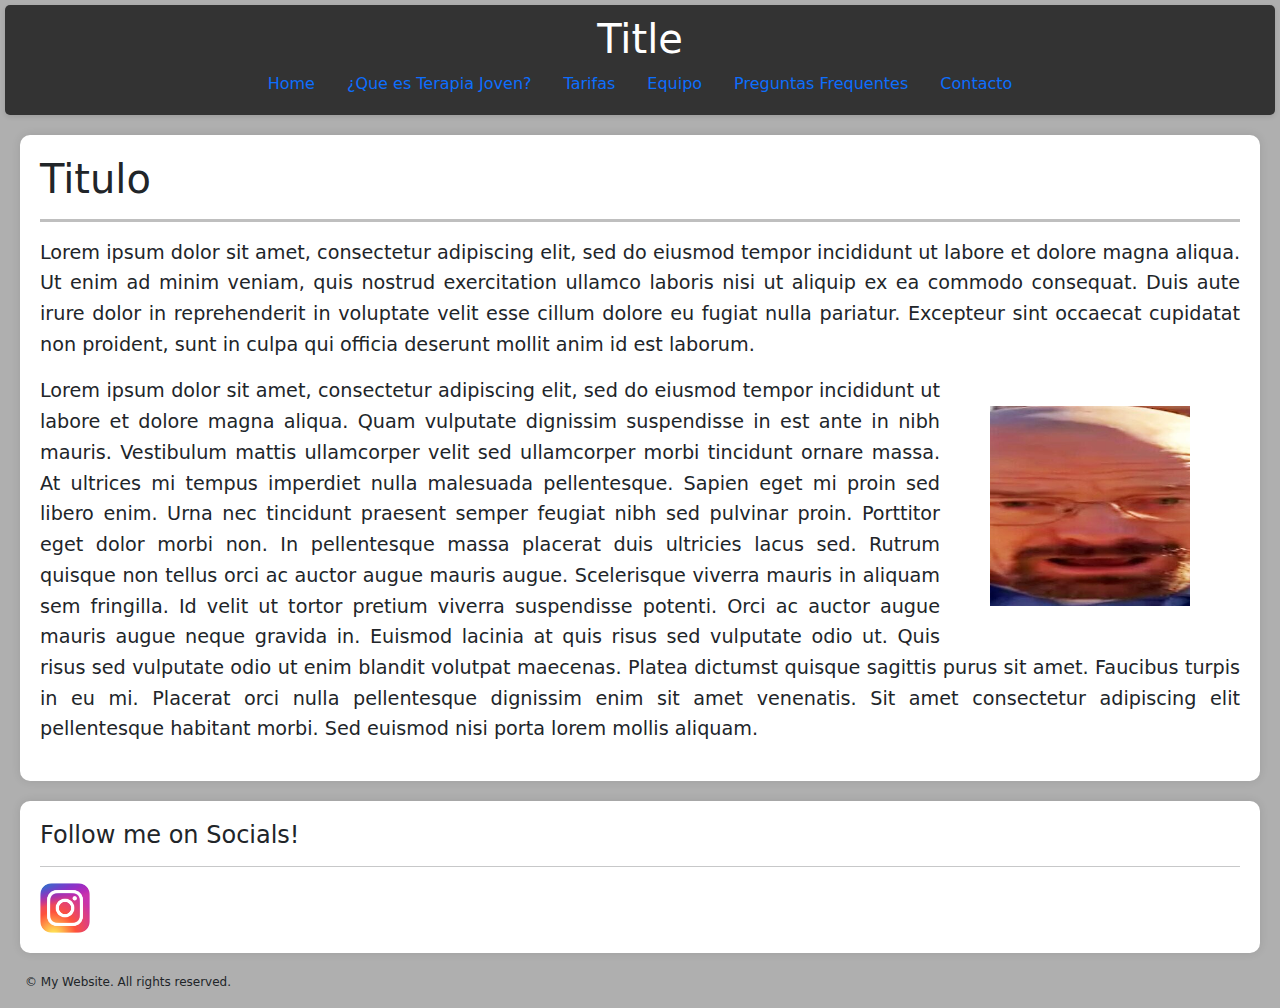
<file: index.html>
<!DOCTYPE html>
<html>
    <head>
        <meta charset="utf-8">
        <meta name="viewport" content="width=device-width, initial-scale=1">
        <title>Title</title>
        <link rel="stylesheet" href="styles.css">
        <link href="https://cdn.jsdelivr.net/npm/bootstrap@5.3.3/dist/css/bootstrap.min.css" rel="stylesheet" integrity="sha384-QWTKZyjpPEjISv5WaRU9OFeRpok6YctnYmDr5pNlyT2bRjXh0JMhjY6hW+ALEwIH" crossorigin="anonymous">
    </head>
    <body>
        <header>
            <div class="banner">
                <h1>Title</h1>
            </div>
            <ul class="nav justify-content-center">
                <li class="nav-item">
                    <a class="nav-link" href="index.html">Home</a>
                </li>
                <li class="nav-item">
                    <a class="nav-link" href="about.php">¿Que es Terapia Joven?</a>
                </li>
                <li class="nav-item">
                    <a class="nav-link" href="tarifas.php">Tarifas</a>
                </li>
                <li class="nav-item">
                    <a class="nav-link" href="equipo.php">Equipo</a>
                </li>
                <li class="nav-item">
                    <a class="nav-link" href="faq.php">Preguntas Frequentes</a>
                </li>
                <li class="nav-item">
                    <a class="nav-link" href="about.php">Contacto</a>
                </li>
            </ul>
        </header>

            <div class="content-box">
                <h1>Titulo</h1> 
                <hr style="border-top: 3px solid rgb(0, 0, 0);">
        
                <p> Lorem ipsum dolor sit amet, consectetur adipiscing elit, sed do eiusmod tempor incididunt ut 
                    labore et dolore magna aliqua. Ut enim ad minim veniam, quis nostrud exercitation ullamco laboris nisi ut aliquip ex 
                    ea commodo consequat. 
                    Duis aute irure dolor in reprehenderit in voluptate velit esse cillum dolore eu fugiat nulla pariatur. 
                    Excepteur sint occaecat cupidatat non proident, sunt in culpa qui officia deserunt mollit anim id est laborum.
                </p>
                <div class="float-end">
                    <img src="assets/waltuh.jpg" class="small-image" hspace="50px", vspace="30px">
                </div>
                <p>Lorem ipsum dolor sit amet, consectetur adipiscing elit, sed do eiusmod tempor incididunt ut labore et dolore magna aliqua.
                    Quam vulputate dignissim suspendisse in est ante in nibh mauris. Vestibulum mattis ullamcorper velit sed ullamcorper morbi
                    tincidunt ornare massa. At ultrices mi tempus imperdiet nulla malesuada pellentesque. Sapien eget mi proin sed libero enim.
                    Urna nec tincidunt praesent semper feugiat nibh sed pulvinar proin. Porttitor eget dolor morbi non. In pellentesque massa
                    placerat duis ultricies lacus sed. Rutrum quisque non tellus orci ac auctor augue mauris augue. Scelerisque viverra mauris 
                    in aliquam sem fringilla. Id velit ut tortor pretium viverra suspendisse potenti. Orci ac auctor augue mauris augue neque 
                    gravida in. Euismod lacinia at quis risus sed vulputate odio ut. Quis risus sed vulputate odio ut enim blandit volutpat
                    maecenas. Platea dictumst quisque sagittis purus sit amet. Faucibus turpis in eu mi. Placerat orci nulla pellentesque 
                    dignissim enim sit amet venenatis. Sit amet consectetur adipiscing elit pellentesque habitant morbi. Sed euismod nisi 
                    porta lorem mollis aliquam.
                </p>
            </div>
  
        <div class="content-box">
        <h4>Follow me on Socials!</h4>
        <hr>
        <div>
            <a href="https://instagram.com">
                <img src="assets/insta.png" alt="Instagram" class="tiny-image">
            </a> 
        </div> 
    </div>
    <footer>
        <p>&copy; My Website. All rights reserved.</p>
    </footer>
    </body>
</html>
</file>
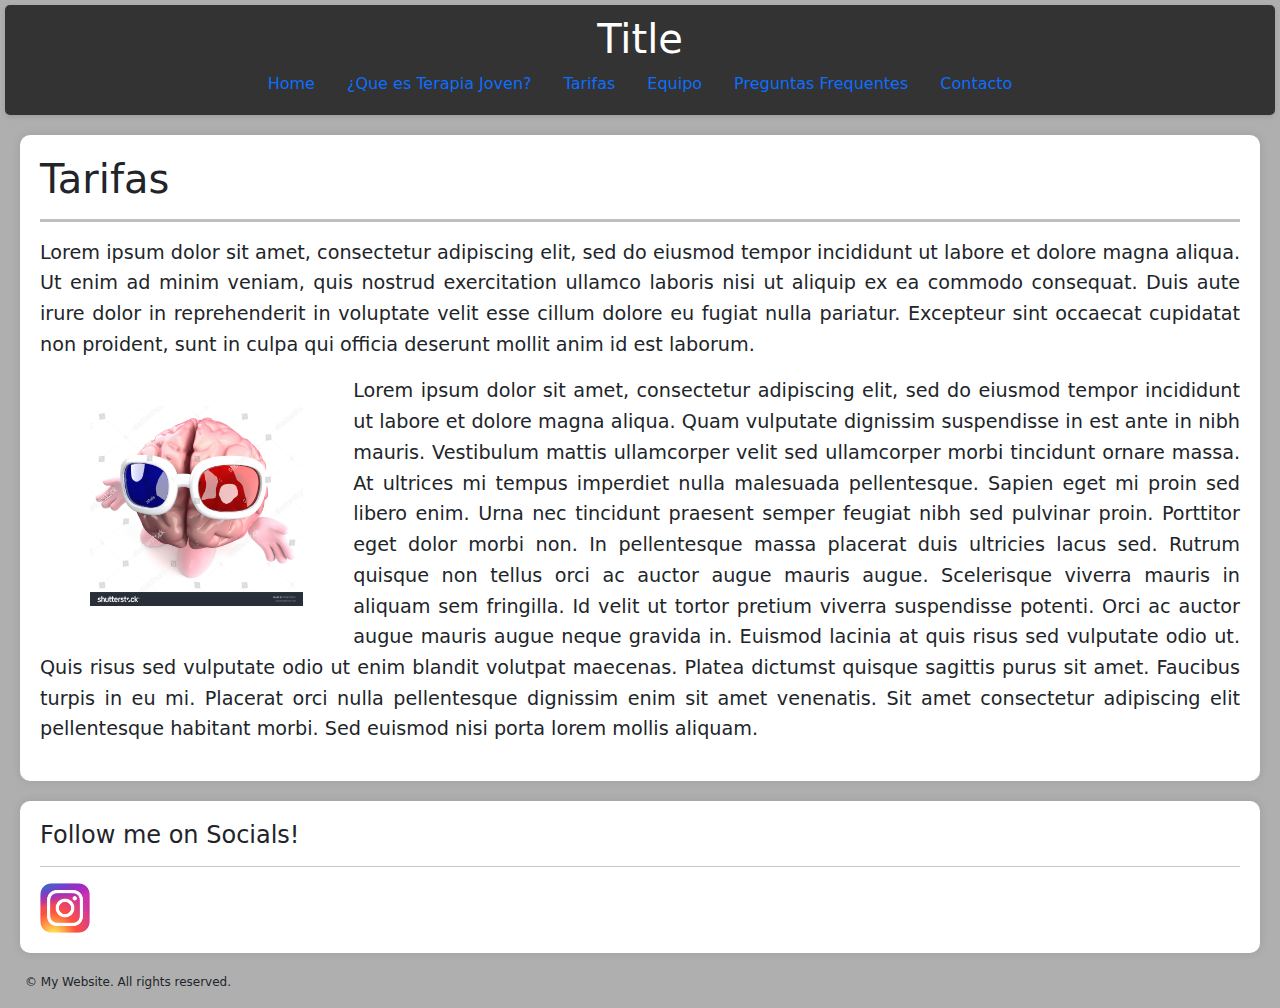
<file: tarifas.html>
<!doctype html>
<html lang="en">
  <head>
    <meta charset="utf-8">
    <meta name="viewport" content="width=device-width, initial-scale=1">
    <title>Title</title>
    <link rel="stylesheet" href="styles.css">
    <link href="https://cdn.jsdelivr.net/npm/bootstrap@5.3.3/dist/css/bootstrap.min.css" rel="stylesheet" integrity="sha384-QWTKZyjpPEjISv5WaRU9OFeRpok6YctnYmDr5pNlyT2bRjXh0JMhjY6hW+ALEwIH" crossorigin="anonymous">
  </head>
  <body>
    <header>
        <div class="banner">
            <h1>Title</h1>
        </div>
        <ul class="nav justify-content-center">
            <li class="nav-item">
                <a class="nav-link" href="index.html">Home</a>
            </li>
            <li class="nav-item">
                <a class="nav-link" href="about.html">¿Que es Terapia Joven?</a>
            </li>
            <li class="nav-item">
                <a class="nav-link" href="tarifas.html">Tarifas</a>
            </li>
            <li class="nav-item">
                <a class="nav-link" href="about.html">Equipo</a>
            </li>
            <li class="nav-item">
                <a class="nav-link" href="faq.html">Preguntas Frequentes</a>
            </li>
            <li class="nav-item">
                <a class="nav-link" href="contact.php">Contacto</a>
            </li>
            </ul>
    </header>
    <div class="content-box">
        <h1>Tarifas</h1> 
        <hr style="border-top: 3px solid rgb(0, 0, 0);">

        <p> Lorem ipsum dolor sit amet, consectetur adipiscing elit, sed do eiusmod tempor incididunt ut 
            labore et dolore magna aliqua. Ut enim ad minim veniam, quis nostrud exercitation ullamco laboris nisi ut aliquip ex 
            ea commodo consequat. 
                Duis aute irure dolor in reprehenderit in voluptate velit esse cillum dolore eu fugiat nulla pariatur. 
            Excepteur sint occaecat cupidatat non proident, sunt in culpa qui officia deserunt mollit anim id est laborum.
        </p>
        <div class="float-start">
            <img src="assets/brain.jpg" class="small-image" hspace="50px", vspace="30px">
        </div>
        <p>Lorem ipsum dolor sit amet, consectetur adipiscing elit, sed do eiusmod tempor incididunt ut labore et dolore magna aliqua.
            Quam vulputate dignissim suspendisse in est ante in nibh mauris. Vestibulum mattis ullamcorper velit sed ullamcorper morbi
            tincidunt ornare massa. At ultrices mi tempus imperdiet nulla malesuada pellentesque. Sapien eget mi proin sed libero enim.
            Urna nec tincidunt praesent semper feugiat nibh sed pulvinar proin. Porttitor eget dolor morbi non. In pellentesque massa
            placerat duis ultricies lacus sed. Rutrum quisque non tellus orci ac auctor augue mauris augue. Scelerisque viverra mauris 
            in aliquam sem fringilla. Id velit ut tortor pretium viverra suspendisse potenti. Orci ac auctor augue mauris augue neque 
            gravida in. Euismod lacinia at quis risus sed vulputate odio ut. Quis risus sed vulputate odio ut enim blandit volutpat
            maecenas. Platea dictumst quisque sagittis purus sit amet. Faucibus turpis in eu mi. Placerat orci nulla pellentesque 
            dignissim enim sit amet venenatis. Sit amet consectetur adipiscing elit pellentesque habitant morbi. Sed euismod nisi 
            porta lorem mollis aliquam.
        </p>
    </div>
    <div class="content-box">
        <h4>Follow me on Socials!</h4>
        <hr>
        <div>
            <a href="https://instagram.com">
                <img src="assets/insta.png" alt="Instagram" class="tiny-image">
            </a> 
        </div> 
    </div>
    <footer>
        <p>&copy; My Website. All rights reserved.</p>
    </footer>
  </body>
</html>
</file>
<file: styles.css>
/* No style */
body {
    margin: 0;
    padding: 0;
    font-family: Arial, sans-serif;
    background-color: #afafaf !important;
    line-height: 1.6 !important
    
}

header {
    background-color: #333;
    color: #fff;
    padding: 20px 0;
    padding: 10px 20px; /* Padding inside the box */
    margin: 5px 5px; /* Margin of 20px on top and auto margin on left and right */
    box-shadow: 0px 2px 5px rgba(0, 0, 0, .1); /* Shadow effect */
    border-radius: 5px
}

p {
    font-size: larger;
    text-align: justify;
}


.banner {
    text-align: center;
}


.banner h1 {
    margin: 0;
}
  
nav ul {
    list-style-type: none;
    margin: 0;
    padding: 0;
    text-align: center;
}

nav ul li {
    display: inline;
}

nav ul li a {
    text-decoration: none;
    color: #fff;
    padding: 10px 20px;
}

nav ul li a:hover {
    background-color: #555;
}

.content-box {
    background-color: #fff;
    padding: 20px;
    margin: 20px;
    border-radius: 10px;
    box-shadow: 0 0 10px rgba(0, 0, 0, 0.1);
}
  
.small-image {
    height: 200px; /* Adjust the width as needed */
    display: block;
}

.tiny-image {
    width: 50px; /* Adjust the width as needed */
    margin-right: 20px; /* Add some space between the image and text */
}

img {
    -khtml-user-select: none;
    -o-user-select: none;
    -moz-user-select: none;
    -webkit-user-select: none;
    user-select: none;
}

footer {
    margin-left: 25px;
    font-size:x-small
}

.faq-container {
    max-width: 800px;
    margin: 50px auto;
    padding: 20px;
    background-color: #fff;
    box-shadow: 0 0 10px rgba(0, 0, 0, 0.1);
  }
  
  .faq-item {
    border-bottom: 1px solid #ccc;
    padding: 20px 0;
  }
  
  .question {
    font-weight: bold;
  }
  
  .answer {
    margin-top: 10px;
  }

.required::after {
    content: "*";
    color: red;
    margin-left: 2px;
}
</file>
